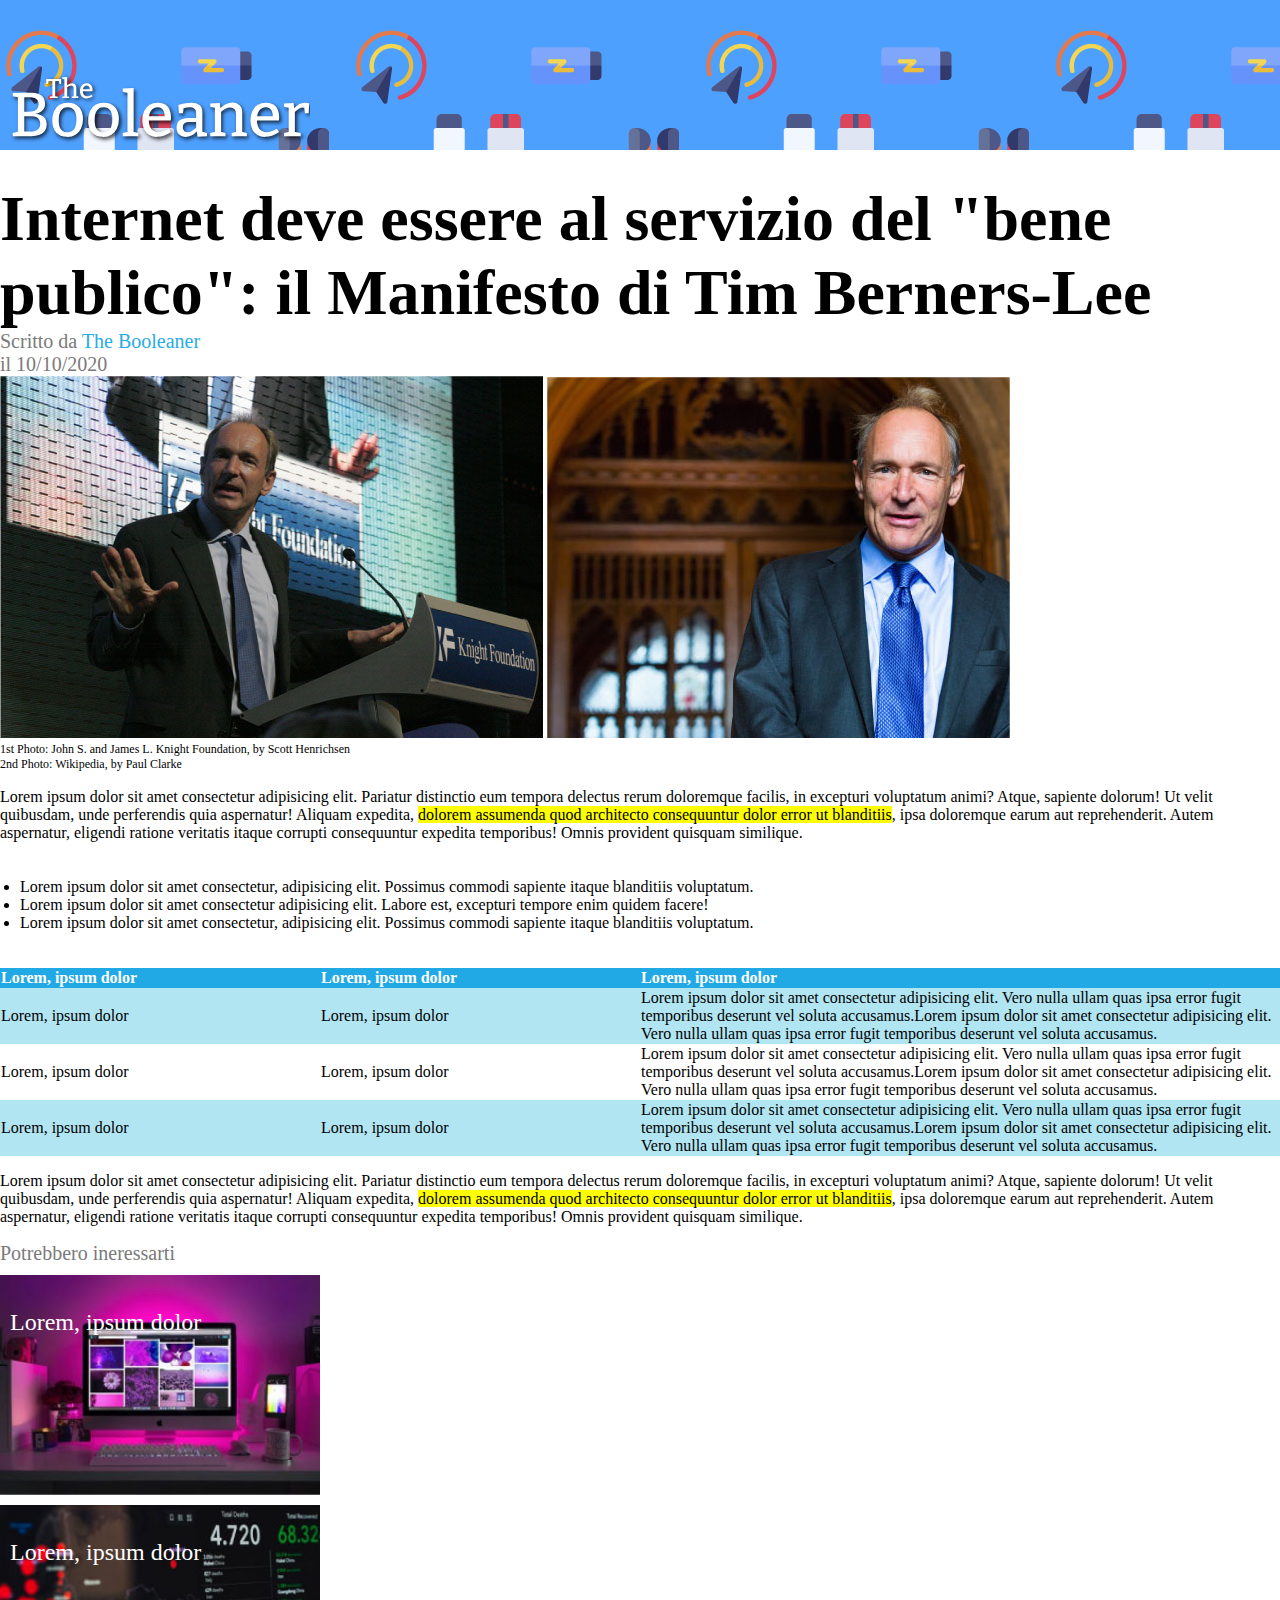
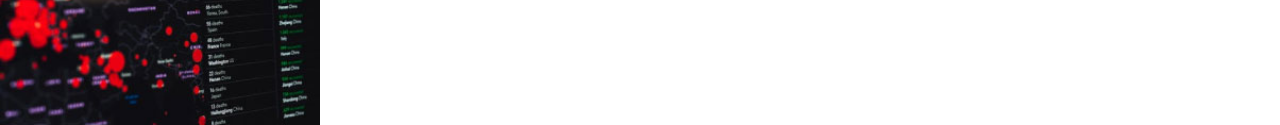
<file: index.html>
<!DOCTYPE html>
<html lang="en">
    <head>

        <meta charset="UTF-8">
        <meta name="viewport" content="width=device-width, initial-scale=1.0">
        <link rel="stylesheet" href="css/style.css">
        <title>The Booleaner</title>

    </head>

    <body>

        <header class="intestazione"> <!--inizio intestazione-->

            <div id="logo">
                <img src="./img/logo.svg" alt="logo">
            </div>  

        </header> <!--fine intestazione-->

        <main>

            <section> <!--inizio titolo-->

                <h1 id="titolo">
                    Internet deve essere al servizio del "bene publico": il Manifesto di Tim Berners-Lee
                </h1>
                
                <p class="testo-grigio">Scritto da <span id="scrittore">The Booleaner</span><br>il 10/10/2020</p>

                <img src="./img/tim-1.jpg" alt="tim-1">
                <img src="./img/tim-2.jpg" alt="tim-2">
                
                <p class="descrizione">1st Photo: John S. and James L. Knight Foundation, by Scott Henrichsen <br>2nd Photo: Wikipedia, by Paul Clarke</p>

            </section> <!--fine titolo-->

            <section> <!--inizio primo paragrafo evidenziato-->

                <p> 
                    Lorem ipsum dolor sit amet consectetur adipisicing elit. Pariatur distinctio eum tempora delectus rerum doloremque facilis, in excepturi voluptatum animi? Atque, sapiente dolorum! Ut velit quibusdam, unde perferendis quia aspernatur!
                    Aliquam expedita, <span class="evidenziato">dolorem assumenda quod architecto consequuntur dolor error ut blanditiis</span>, ipsa doloremque earum aut reprehenderit. Autem aspernatur, eligendi ratione veritatis itaque corrupti consequuntur expedita temporibus! Omnis provident quisquam similique.  
                </p>

            </section> <!--fine primo paragrafo evidenziato-->

            <section> <!--inizio tabella-->

                <ul>

                    <li>Lorem ipsum dolor sit amet consectetur, adipisicing elit. Possimus commodi sapiente itaque blanditiis voluptatum.</li>
                    <li>Lorem ipsum dolor sit amet consectetur adipisicing elit. Labore est, excepturi tempore enim quidem facere!</li>
                    <li>Lorem ipsum dolor sit amet consectetur, adipisicing elit. Possimus commodi sapiente itaque blanditiis voluptatum.</li>

                </ul>

            </section>

            <section>

                <table>

                    <thead>

                        <th class="primacolonna">Lorem, ipsum dolor</th>
                        <th class="secondacolonna">Lorem, ipsum dolor</th>
                        <th class="terzacolonna">Lorem, ipsum dolor</th>

                    </thead>
                    
                    <tbody>

                        <tr>
                            <td class="cellacolorata">Lorem, ipsum dolor</td>
                            <td class="cellacolorata">Lorem, ipsum dolor</td>
                            <td class="cellacolorata">Lorem ipsum dolor sit amet consectetur adipisicing elit. Vero nulla ullam quas ipsa error fugit temporibus deserunt vel soluta accusamus.Lorem ipsum dolor sit amet consectetur adipisicing elit. Vero nulla ullam quas ipsa error fugit temporibus deserunt vel soluta accusamus.</td>
                        </tr>

                        <tr>
                            <td>Lorem, ipsum dolor</td>
                            <td>Lorem, ipsum dolor</td>
                            <td>Lorem ipsum dolor sit amet consectetur adipisicing elit. Vero nulla ullam quas ipsa error fugit temporibus deserunt vel soluta accusamus.Lorem ipsum dolor sit amet consectetur adipisicing elit. Vero nulla ullam quas ipsa error fugit temporibus deserunt vel soluta accusamus.</td>
                        </tr>

                        <tr>
                            <td class="cellacolorata">Lorem, ipsum dolor</td>
                            <td class="cellacolorata">Lorem, ipsum dolor</td>
                            <td class="cellacolorata">Lorem ipsum dolor sit amet consectetur adipisicing elit. Vero nulla ullam quas ipsa error fugit temporibus deserunt vel soluta accusamus.Lorem ipsum dolor sit amet consectetur adipisicing elit. Vero nulla ullam quas ipsa error fugit temporibus deserunt vel soluta accusamus.</td>
                        </tr>

                    </tbody>

                </table>

            </section> <!--fine tabella-->

            <section> <!--inizio primo paragrafo evidenziato-->

                <p>
                    Lorem ipsum dolor sit amet consectetur adipisicing elit. Pariatur distinctio eum tempora delectus rerum doloremque facilis, in excepturi voluptatum animi? Atque, sapiente dolorum! Ut velit quibusdam, unde perferendis quia aspernatur!
                    Aliquam expedita, <span class="evidenziato">dolorem assumenda quod architecto consequuntur dolor error ut blanditiis</span>, ipsa doloremque earum aut reprehenderit. Autem aspernatur, eligendi ratione veritatis itaque corrupti consequuntur expedita temporibus! Omnis provident quisquam similique.  
                </p>

            </section> <!--fine primo paragrafo evidenziato-->

            <footer> <!--inizio footer-->

                <p class="testo-grigio">
                    Potrebbero ineressarti
                </p>

                <div id="primaimmaginefooter">
                    <p id="primotestofooter">Lorem, ipsum dolor</p>
                </div>

                <div id="secondaimmaginefooter">
                    <p id="secondotestofooter">Lorem, ipsum dolor</p>
                </div>

            </footer> <!--fine footer-->

        </main>

    </body>

</html>
</file>
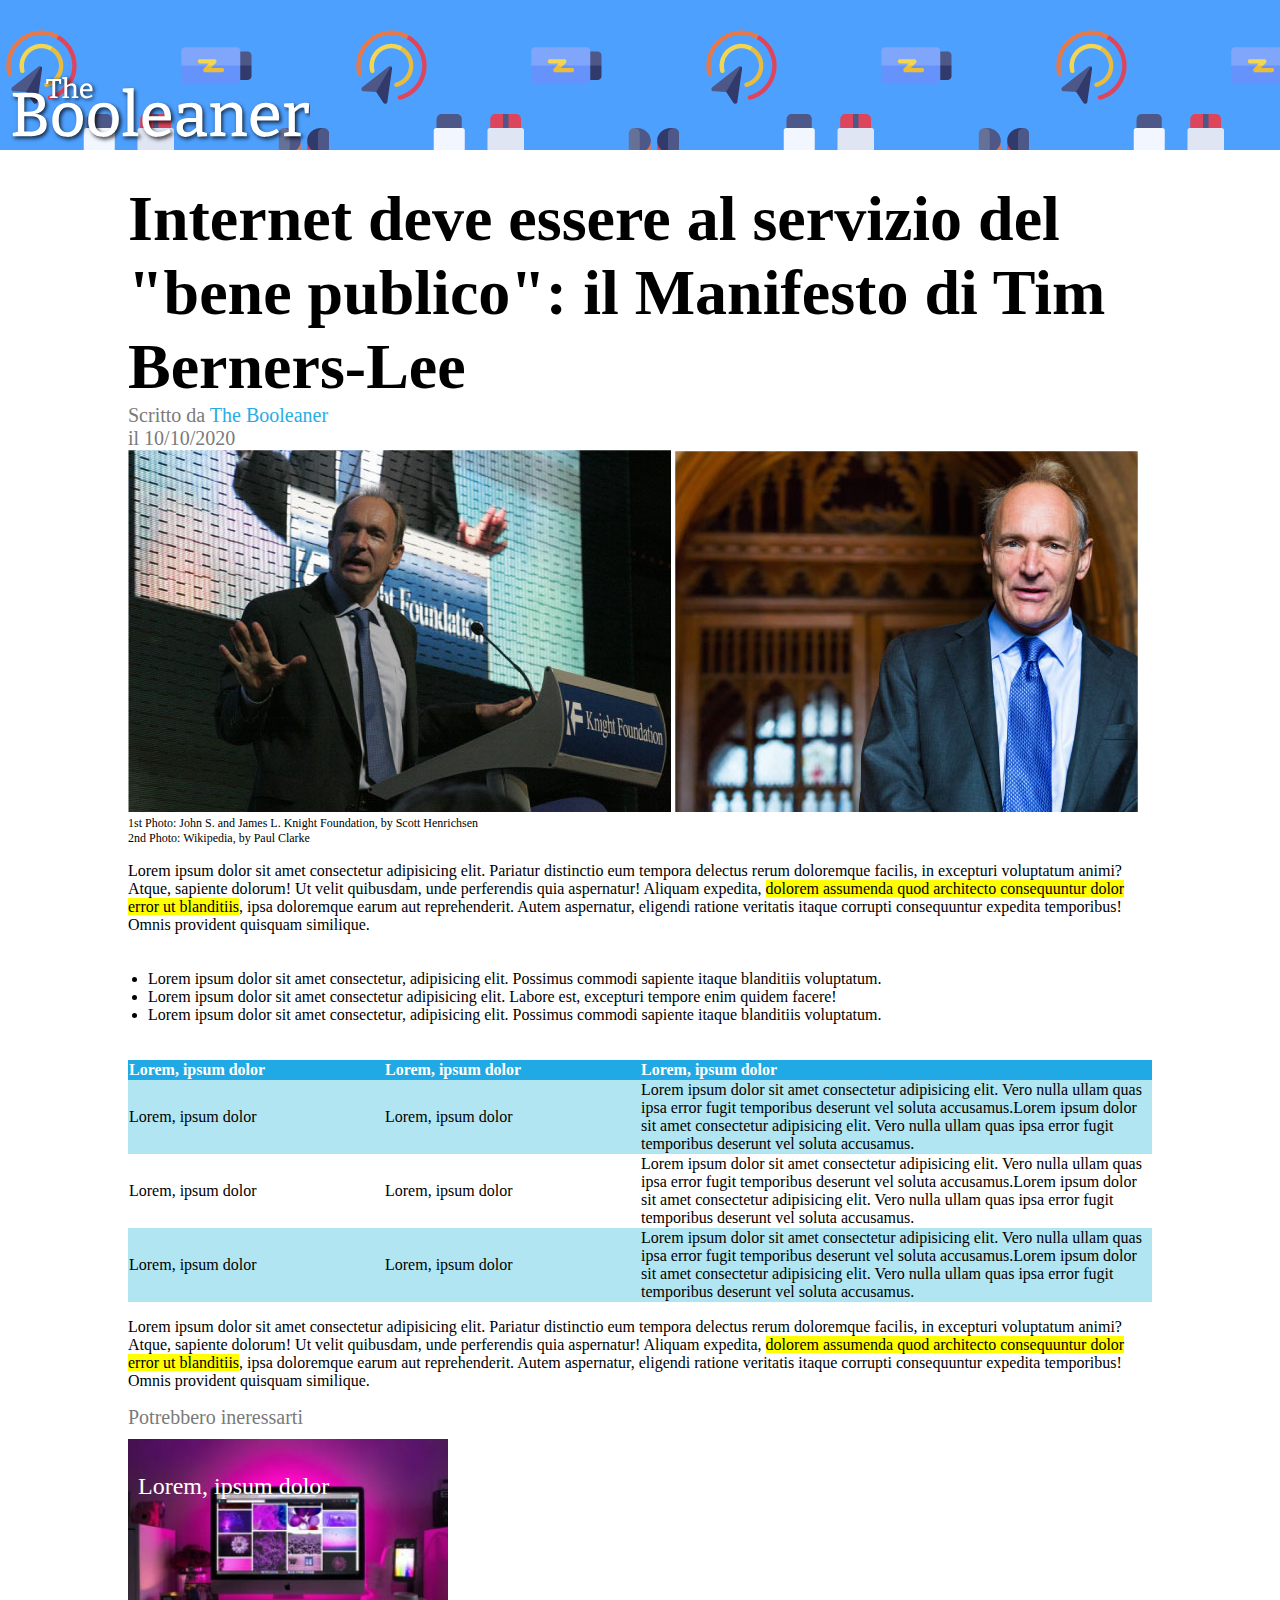
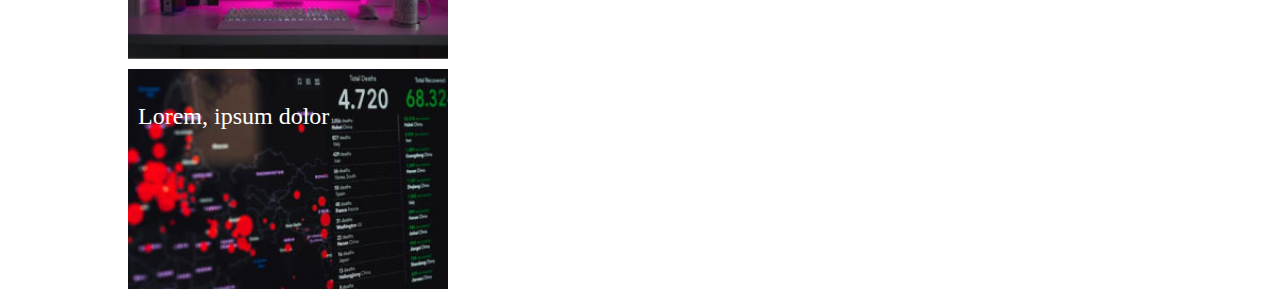
<file: bonus/index.html>
<!DOCTYPE html>
<html lang="en">
    <head>

        <meta charset="UTF-8">
        <meta name="viewport" content="width=device-width, initial-scale=1.0">
        <link rel="stylesheet" href="css/style.css">
        <title>The Booleaner</title>

    </head>

    <body>

        <header class="intestazione"> <!--inizio intestazione-->

            <div id="logo">
                <img src="./img/logo.svg" alt="logo">
            </div>  

        </header> <!--fine intestazione-->

        <main>

            <div id="bonus">

                <section> <!--inizio titolo-->

                    <h1 id="titolo">
                        Internet deve essere al servizio del "bene publico": il Manifesto di Tim Berners-Lee
                    </h1>
                    
                    <p class="testo-grigio">Scritto da <span id="scrittore">The Booleaner</span><br>il 10/10/2020</p>

                    <img src="./img/tim-1.jpg" alt="tim-1">
                    <img src="./img/tim-2.jpg" alt="tim-2">
                    
                    <p class="descrizione">1st Photo: John S. and James L. Knight Foundation, by Scott Henrichsen <br>2nd Photo: Wikipedia, by Paul Clarke</p>

                </section> <!--fine titolo-->

                <section> <!--inizio primo paragrafo evidenziato-->

                    <p> 
                        Lorem ipsum dolor sit amet consectetur adipisicing elit. Pariatur distinctio eum tempora delectus rerum doloremque facilis, in excepturi voluptatum animi? Atque, sapiente dolorum! Ut velit quibusdam, unde perferendis quia aspernatur!
                        Aliquam expedita, <span class="evidenziato">dolorem assumenda quod architecto consequuntur dolor error ut blanditiis</span>, ipsa doloremque earum aut reprehenderit. Autem aspernatur, eligendi ratione veritatis itaque corrupti consequuntur expedita temporibus! Omnis provident quisquam similique.  
                    </p>

                </section> <!--fine primo paragrafo evidenziato-->

                <section> <!--inizio tabella-->

                    <ul>

                        <li>Lorem ipsum dolor sit amet consectetur, adipisicing elit. Possimus commodi sapiente itaque blanditiis voluptatum.</li>
                        <li>Lorem ipsum dolor sit amet consectetur adipisicing elit. Labore est, excepturi tempore enim quidem facere!</li>
                        <li>Lorem ipsum dolor sit amet consectetur, adipisicing elit. Possimus commodi sapiente itaque blanditiis voluptatum.</li>

                    </ul>

                </section>

                <section>

                    <table>

                        <thead>

                            <th class="primacolonna">Lorem, ipsum dolor</th>
                            <th class="secondacolonna">Lorem, ipsum dolor</th>
                            <th class="terzacolonna">Lorem, ipsum dolor</th>

                        </thead>
                        
                        <tbody>

                            <tr>
                                <td class="cellacolorata">Lorem, ipsum dolor</td>
                                <td class="cellacolorata">Lorem, ipsum dolor</td>
                                <td class="cellacolorata">Lorem ipsum dolor sit amet consectetur adipisicing elit. Vero nulla ullam quas ipsa error fugit temporibus deserunt vel soluta accusamus.Lorem ipsum dolor sit amet consectetur adipisicing elit. Vero nulla ullam quas ipsa error fugit temporibus deserunt vel soluta accusamus.</td>
                            </tr>

                            <tr>
                                <td>Lorem, ipsum dolor</td>
                                <td>Lorem, ipsum dolor</td>
                                <td>Lorem ipsum dolor sit amet consectetur adipisicing elit. Vero nulla ullam quas ipsa error fugit temporibus deserunt vel soluta accusamus.Lorem ipsum dolor sit amet consectetur adipisicing elit. Vero nulla ullam quas ipsa error fugit temporibus deserunt vel soluta accusamus.</td>
                            </tr>

                            <tr>
                                <td class="cellacolorata">Lorem, ipsum dolor</td>
                                <td class="cellacolorata">Lorem, ipsum dolor</td>
                                <td class="cellacolorata">Lorem ipsum dolor sit amet consectetur adipisicing elit. Vero nulla ullam quas ipsa error fugit temporibus deserunt vel soluta accusamus.Lorem ipsum dolor sit amet consectetur adipisicing elit. Vero nulla ullam quas ipsa error fugit temporibus deserunt vel soluta accusamus.</td>
                            </tr>

                        </tbody>

                    </table>

                </section> <!--fine tabella-->

                <section> <!--inizio primo paragrafo evidenziato-->

                    <p>
                        Lorem ipsum dolor sit amet consectetur adipisicing elit. Pariatur distinctio eum tempora delectus rerum doloremque facilis, in excepturi voluptatum animi? Atque, sapiente dolorum! Ut velit quibusdam, unde perferendis quia aspernatur!
                        Aliquam expedita, <span class="evidenziato">dolorem assumenda quod architecto consequuntur dolor error ut blanditiis</span>, ipsa doloremque earum aut reprehenderit. Autem aspernatur, eligendi ratione veritatis itaque corrupti consequuntur expedita temporibus! Omnis provident quisquam similique.  
                    </p>

                </section> <!--fine primo paragrafo evidenziato-->

                <footer> <!--inizio footer-->

                    <p class="testo-grigio">
                        Potrebbero ineressarti
                    </p>

                    <div id="primaimmaginefooter">
                        <p id="primotestofooter">Lorem, ipsum dolor</p>
                    </div>

                    <div id="secondaimmaginefooter">
                        <p id="secondotestofooter">Lorem, ipsum dolor</p>
                    </div>

                </footer> <!--fine footer-->

            </div>
            
        </main>

    </body>

</html>
</file>
<file: css/style.css>
body {  
    margin: 0;
}


.intestazione { /* inizio intestazione */
    width: 100%;
    height: 150px;
    background-color: #4ea0ff;
    background-image: url(../img/pattern.png);
    position: relative;
    margin: 0;
}

#logo {
    width: 300px;
    position: absolute;
    top: 50%;
    padding-left: 10px;
} /* fine intestazione */

#titolo { /* inizio titolo */
    font-size: 4em;
    font-weight: bold;
    margin-bottom: 0;
    margin-top: 0.5em;
}

.testo-grigio {
    color: #7a7a7a;
    font-size: 20px;
    margin: 0;
}

#scrittore  {
    color: #28ace6;
}

.descrizione { /* fine titolo */
    font-size: 12px;
    margin-top: 0;
}

.evidenziato {
    background-color: yellow;
}

ul {
    padding: 20px;
}

table { /* inizio tabella */
    width: 100%;
    border-collapse: collapse;
}

thead {
    background-color: #20a9e5;
    text-align: left;
    
}

th {
    color: #ffffff;
    
}

.cellacolorata {
    background-color: #b1e5f2;
}

.primacolonna {
    width: 25%;
}

.secondacolonna {
    width: 25%;
}

.terzacolonna {
    width: 50%;
} /* fine tabella */

#primaimmaginefooter { /* inizio footer */
    width: 300px;
    height: 200px;
    background-image: url(../img/monitor.jpg);
    background-size: cover;
    margin-top: 10px;
    margin-bottom: 10px;
    color: #ffffff;
    font-size: 1.5em;
    padding: 10px;
}

#secondaimmaginefooter {
    width: 300px;
    height: 200px;
    background-image: url(../img/graph.jpg);
    background-size: cover;
    color: #ffffff;
    font-size: 1.5em;
    padding: 10px;
} /* fine footer */
</file>
<file: bonus/css/style.css>
body {  
    margin: 0;
}

#bonus { /*parte bonus*/
    margin: auto;
    padding-left: 10%;
    padding-right: 10%;
}

.intestazione { /* inizio intestazione */
    width: 100%;
    height: 150px;
    background-color: #4ea0ff;
    background-image: url(../img/pattern.png);
    position: relative;
    margin: 0;
}

#logo {
    width: 300px;
    position: absolute;
    top: 50%;
    padding-left: 10px;
} /* fine intestazione */

#titolo { /* inizio titolo */
    font-size: 4em;
    font-weight: bold;
    margin-bottom: 0;
    margin-top: 0.5em;
}

.testo-grigio {
    color: #7a7a7a;
    font-size: 20px;
    margin: 0;
}

#scrittore  {
    color: #28ace6;
}

.descrizione { /* fine titolo */
    font-size: 12px;
    margin-top: 0;
}

.evidenziato {
    background-color: yellow;
}

ul {
    padding: 20px;
}

table { /* inizio tabella */
    width: 100%;
    border-collapse: collapse;
}

thead {
    background-color: #20a9e5;
    text-align: left;
    
}

th {
    color: #ffffff;
    
}

.cellacolorata {
    background-color: #b1e5f2;
}

.primacolonna {
    width: 25%;
}

.secondacolonna {
    width: 25%;
}

.terzacolonna {
    width: 50%;
} /* fine tabella */

#primaimmaginefooter { /* inizio footer */
    width: 300px;
    height: 200px;
    background-image: url(../img/monitor.jpg);
    background-size: cover;
    margin-top: 10px;
    margin-bottom: 10px;
    color: #ffffff;
    font-size: 1.5em;
    padding: 10px;
}

#secondaimmaginefooter {
    width: 300px;
    height: 200px;
    background-image: url(../img/graph.jpg);
    background-size: cover;
    color: #ffffff;
    font-size: 1.5em;
    padding: 10px;
} /* fine footer */
</file>
